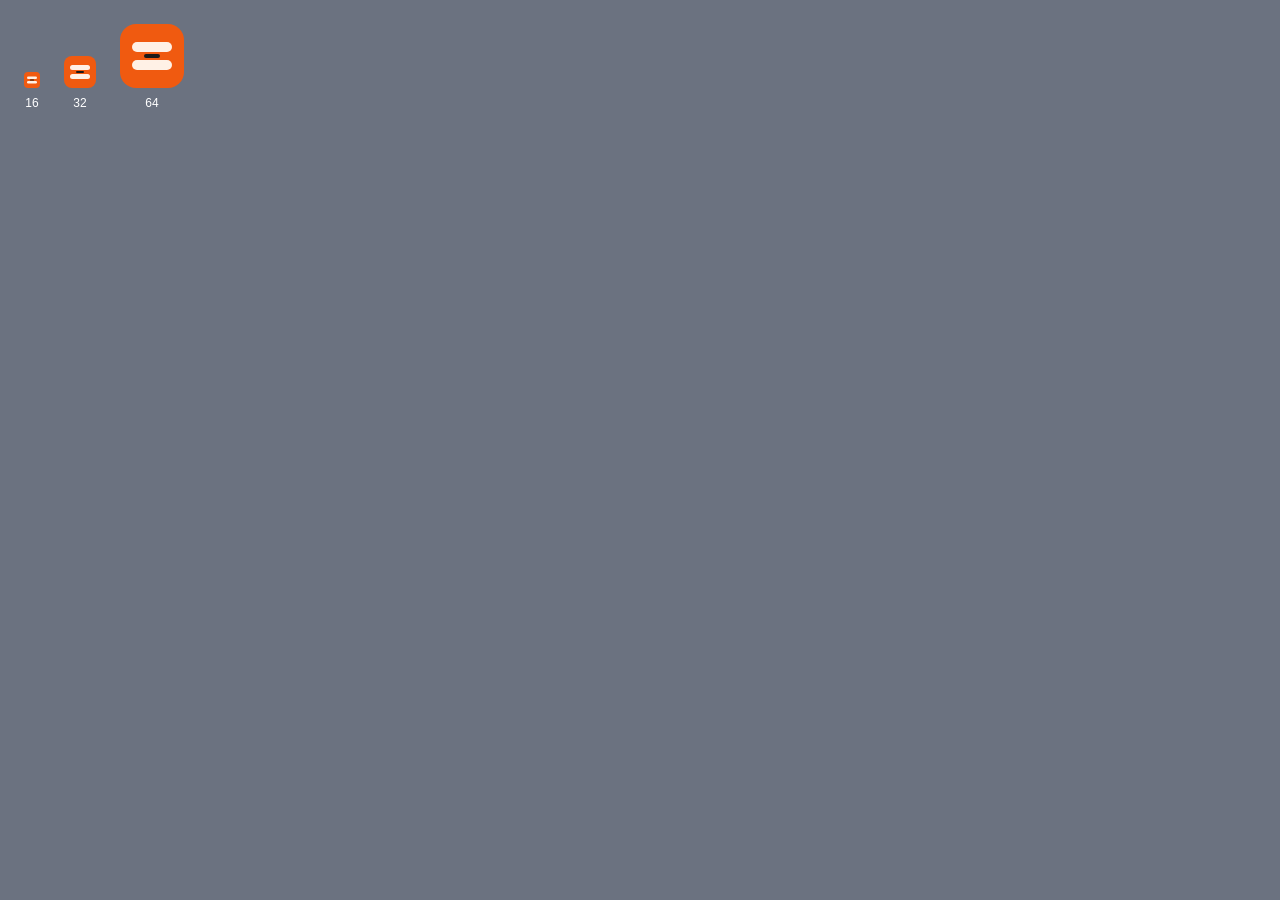
<file: .grok/favicon-preview.html>
<!doctype html>
<html><head><style>
  html,body{margin:0;background:#6b7280}
  .row{display:flex;gap:24px;align-items:flex-end;padding:24px}
  .cell{display:flex;flex-direction:column;align-items:center;gap:8px;color:#fff;font:12px sans-serif}
</style></head>
<body>
  <div class="row">
    <div class="cell"><img src="data:image/svg+xml;charset=utf-8,%3Csvg%20xmlns%3D%22http%3A%2F%2Fwww.w3.org%2F2000%2Fsvg%22%20viewBox%3D%220%200%2032%2032%22%3E%0A%20%20%3Crect%20width%3D%2232%22%20height%3D%2232%22%20rx%3D%228%22%20fill%3D%22%23F05A10%22%2F%3E%0A%20%20%3Crect%20x%3D%226%22%20y%3D%229%22%20width%3D%2220%22%20height%3D%225%22%20rx%3D%222.5%22%20fill%3D%22%23FFF1E6%22%2F%3E%0A%20%20%3Crect%20x%3D%226%22%20y%3D%2218%22%20width%3D%2220%22%20height%3D%225%22%20rx%3D%222.5%22%20fill%3D%22%23FFF1E6%22%2F%3E%0A%20%20%3Crect%20x%3D%2212%22%20y%3D%2215%22%20width%3D%228%22%20height%3D%222%22%20rx%3D%221%22%20fill%3D%22%231C1917%22%2F%3E%0A%3C%2Fsvg%3E%0A" width="16" height="16">16</div>
    <div class="cell"><img src="data:image/svg+xml;charset=utf-8,%3Csvg%20xmlns%3D%22http%3A%2F%2Fwww.w3.org%2F2000%2Fsvg%22%20viewBox%3D%220%200%2032%2032%22%3E%0A%20%20%3Crect%20width%3D%2232%22%20height%3D%2232%22%20rx%3D%228%22%20fill%3D%22%23F05A10%22%2F%3E%0A%20%20%3Crect%20x%3D%226%22%20y%3D%229%22%20width%3D%2220%22%20height%3D%225%22%20rx%3D%222.5%22%20fill%3D%22%23FFF1E6%22%2F%3E%0A%20%20%3Crect%20x%3D%226%22%20y%3D%2218%22%20width%3D%2220%22%20height%3D%225%22%20rx%3D%222.5%22%20fill%3D%22%23FFF1E6%22%2F%3E%0A%20%20%3Crect%20x%3D%2212%22%20y%3D%2215%22%20width%3D%228%22%20height%3D%222%22%20rx%3D%221%22%20fill%3D%22%231C1917%22%2F%3E%0A%3C%2Fsvg%3E%0A" width="32" height="32">32</div>
    <div class="cell"><img src="data:image/svg+xml;charset=utf-8,%3Csvg%20xmlns%3D%22http%3A%2F%2Fwww.w3.org%2F2000%2Fsvg%22%20viewBox%3D%220%200%2032%2032%22%3E%0A%20%20%3Crect%20width%3D%2232%22%20height%3D%2232%22%20rx%3D%228%22%20fill%3D%22%23F05A10%22%2F%3E%0A%20%20%3Crect%20x%3D%226%22%20y%3D%229%22%20width%3D%2220%22%20height%3D%225%22%20rx%3D%222.5%22%20fill%3D%22%23FFF1E6%22%2F%3E%0A%20%20%3Crect%20x%3D%226%22%20y%3D%2218%22%20width%3D%2220%22%20height%3D%225%22%20rx%3D%222.5%22%20fill%3D%22%23FFF1E6%22%2F%3E%0A%20%20%3Crect%20x%3D%2212%22%20y%3D%2215%22%20width%3D%228%22%20height%3D%222%22%20rx%3D%221%22%20fill%3D%22%231C1917%22%2F%3E%0A%3C%2Fsvg%3E%0A" width="64" height="64">64</div>
  </div>
</body></html>
</file>
